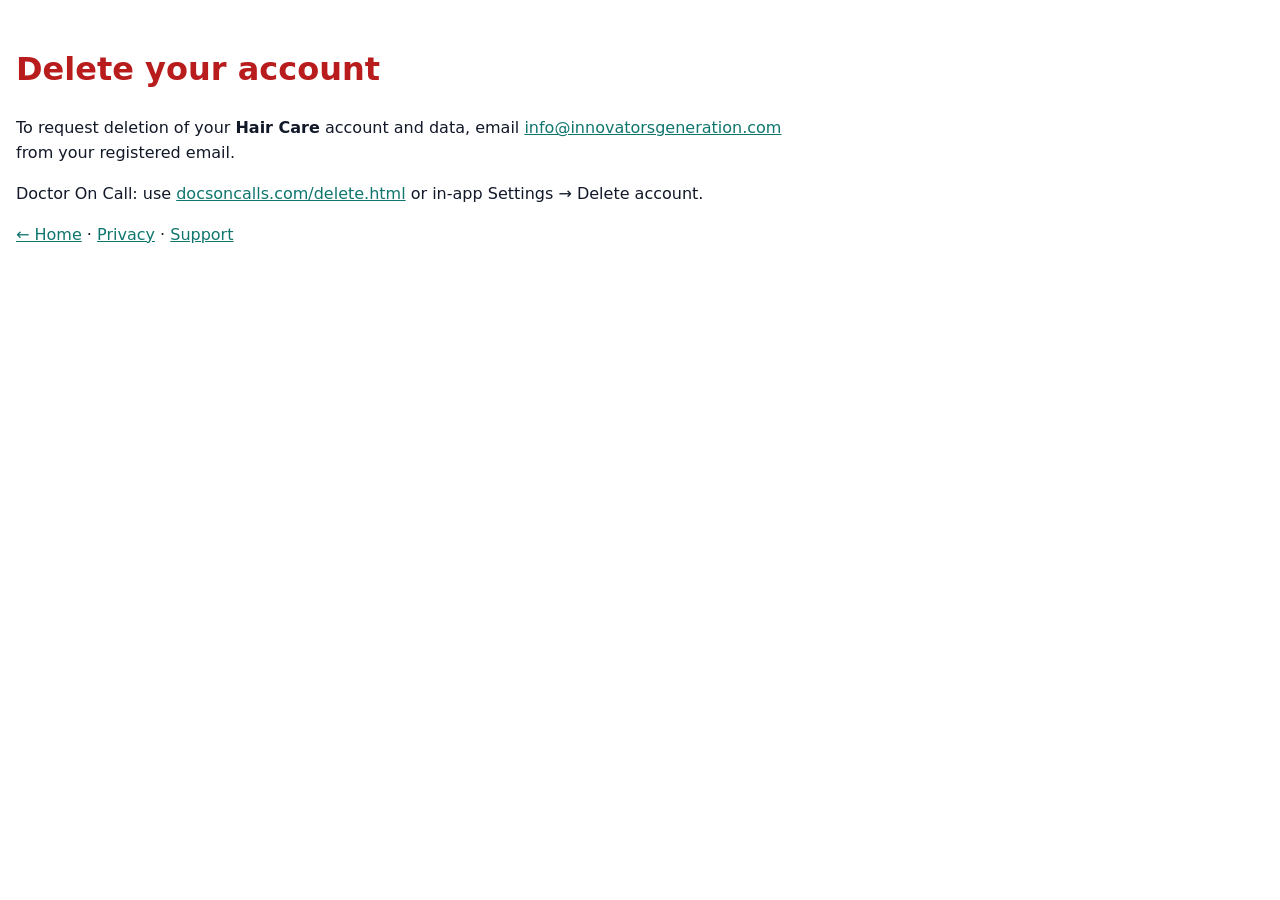
<file: delete.html>
<!doctype html>
<html lang="en">
<head>
  <meta charset="UTF-8" />
  <meta name="viewport" content="width=device-width, initial-scale=1" />
  <title>Delete Account · Hair Care</title>
  <style>
    body { margin: 0; font-family: system-ui, sans-serif; line-height: 1.55; color: #111827; max-width: 820px; margin: 0 auto; padding: 24px 16px; }
    h1 { color: #b91c1c; }
    a { color: #0f766e; }
  </style>
<meta name="viewport" content="width=device-width, initial-scale=1, viewport-fit=cover" />
  <meta name="mobile-web-app-capable" content="yes" />
  <meta name="apple-mobile-web-app-capable" content="yes" />
  <meta name="theme-color" content="#0f766e" />
  <style id="mobile-enhance">
    *, *::before, *::after { box-sizing: border-box; }
    html { -webkit-text-size-adjust: 100%; text-size-adjust: 100%; }
    body { margin: 0; overflow-x: hidden; }
    img, video, iframe, svg, canvas, table { max-width: 100%; height: auto; }
    input, select, textarea, button { max-width: 100%; font-size: 16px; }
    @media (max-width: 768px) {
      body { padding-left: 12px; padding-right: 12px; }
      h1 { font-size: 1.5rem; }
    }
  </style>
</head>
<body>
  <h1>Delete your account</h1>
  <p>To request deletion of your <strong>Hair Care</strong> account and data, email
    <a href="mailto:info@innovatorsgeneration.com?subject=Delete%20account%20Hair Care">info@innovatorsgeneration.com</a>
    from your registered email.</p>
  <p>Doctor On Call: use <a href="https://docsoncalls.com/delete.html">docsoncalls.com/delete.html</a> or in-app Settings → Delete account.</p>
  <p><a href="index.html">← Home</a> · <a href="privacy.html">Privacy</a> · <a href="support.html">Support</a></p>
</body>
</html>
</file>
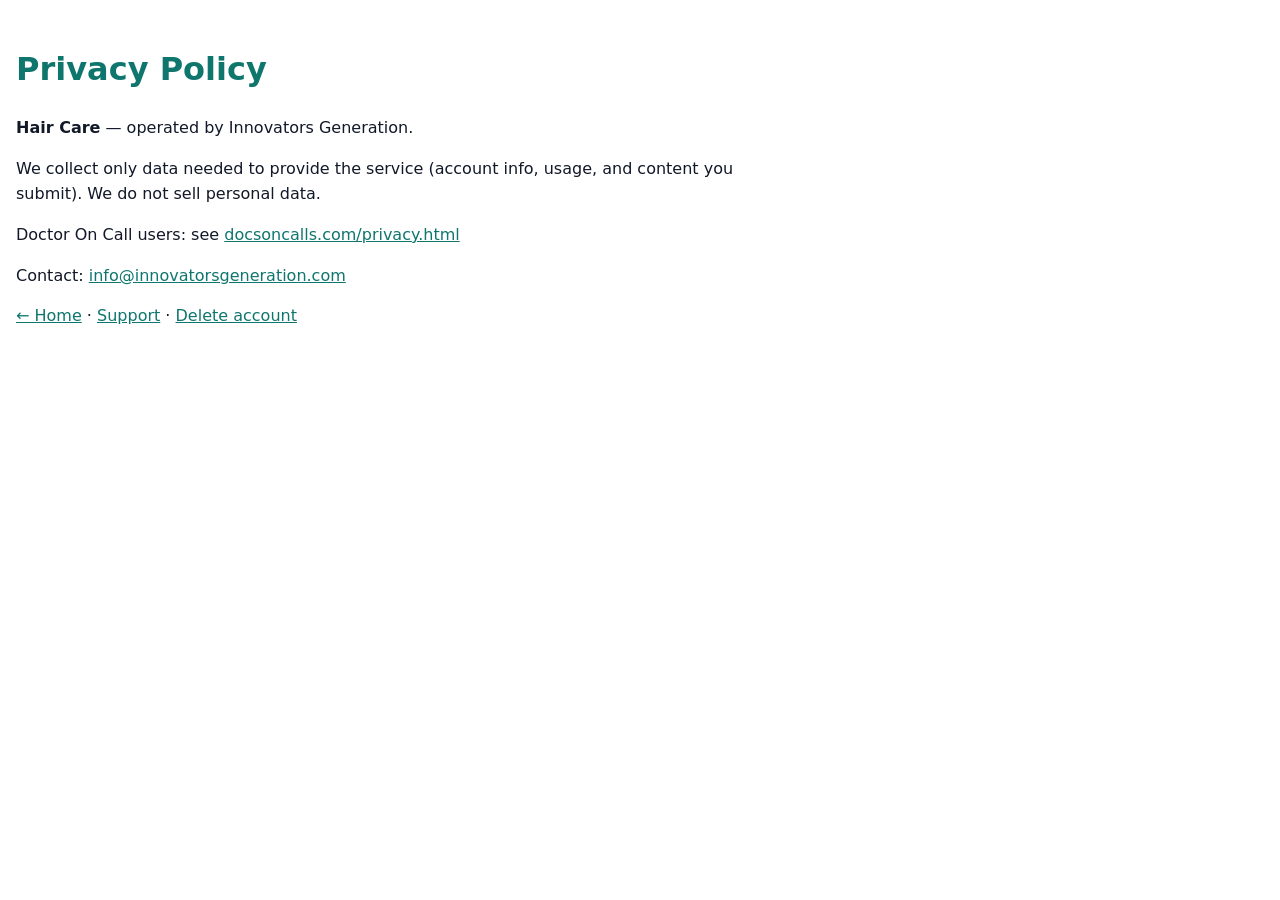
<file: privacy.html>
<!doctype html>
<html lang="en">
<head>
  <meta charset="UTF-8" />
  <meta name="viewport" content="width=device-width, initial-scale=1" />
  <title>Privacy Policy · Hair Care</title>
  <style>
    body { margin: 0; font-family: system-ui, sans-serif; line-height: 1.55; color: #111827; max-width: 820px; margin: 0 auto; padding: 24px 16px; }
    h1 { color: #0f766e; }
    a { color: #0f766e; }
  </style>
<meta name="viewport" content="width=device-width, initial-scale=1, viewport-fit=cover" />
  <meta name="mobile-web-app-capable" content="yes" />
  <meta name="apple-mobile-web-app-capable" content="yes" />
  <meta name="theme-color" content="#0f766e" />
  <style id="mobile-enhance">
    *, *::before, *::after { box-sizing: border-box; }
    html { -webkit-text-size-adjust: 100%; text-size-adjust: 100%; }
    body { margin: 0; overflow-x: hidden; }
    img, video, iframe, svg, canvas, table { max-width: 100%; height: auto; }
    input, select, textarea, button { max-width: 100%; font-size: 16px; }
    @media (max-width: 768px) {
      body { padding-left: 12px; padding-right: 12px; }
      h1 { font-size: 1.5rem; }
    }
  </style>
</head>
<body>
  <h1>Privacy Policy</h1>
  <p><strong>Hair Care</strong> — operated by Innovators Generation.</p>
  <p>We collect only data needed to provide the service (account info, usage, and content you submit). We do not sell personal data.</p>
  <p>Doctor On Call users: see <a href="https://docsoncalls.com/privacy.html">docsoncalls.com/privacy.html</a></p>
  <p>Contact: <a href="mailto:info@innovatorsgeneration.com">info@innovatorsgeneration.com</a></p>
  <p><a href="index.html">← Home</a> · <a href="support.html">Support</a> · <a href="delete.html">Delete account</a></p>
</body>
</html>
</file>
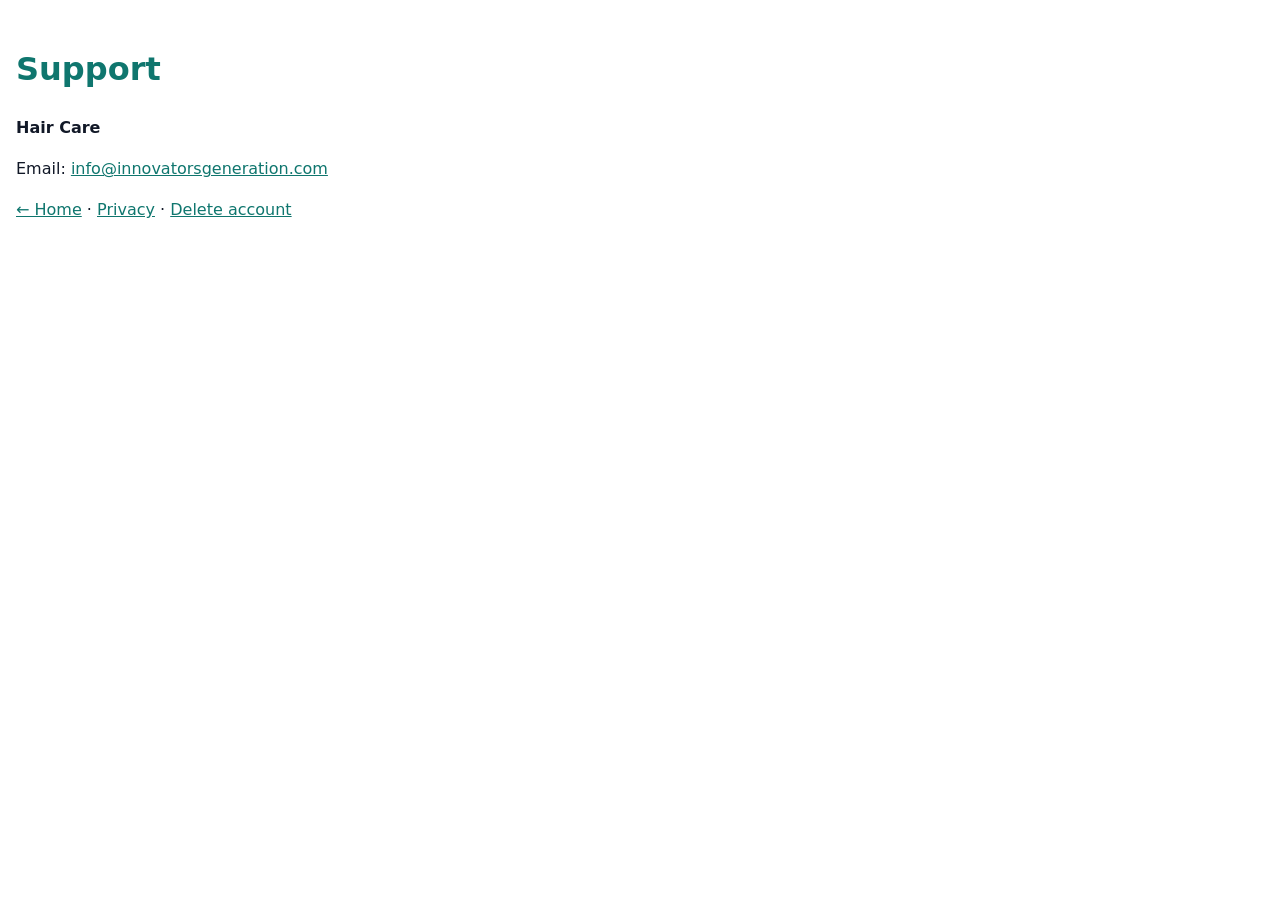
<file: support.html>
<!doctype html>
<html lang="en">
<head>
  <meta charset="UTF-8" />
  <meta name="viewport" content="width=device-width, initial-scale=1" />
  <title>Support · Hair Care</title>
  <style>
    body { margin: 0; font-family: system-ui, sans-serif; line-height: 1.55; color: #111827; max-width: 820px; margin: 0 auto; padding: 24px 16px; }
    h1 { color: #0f766e; }
    a { color: #0f766e; }
  </style>
<meta name="viewport" content="width=device-width, initial-scale=1, viewport-fit=cover" />
  <meta name="mobile-web-app-capable" content="yes" />
  <meta name="apple-mobile-web-app-capable" content="yes" />
  <meta name="theme-color" content="#0f766e" />
  <style id="mobile-enhance">
    *, *::before, *::after { box-sizing: border-box; }
    html { -webkit-text-size-adjust: 100%; text-size-adjust: 100%; }
    body { margin: 0; overflow-x: hidden; }
    img, video, iframe, svg, canvas, table { max-width: 100%; height: auto; }
    input, select, textarea, button { max-width: 100%; font-size: 16px; }
    @media (max-width: 768px) {
      body { padding-left: 12px; padding-right: 12px; }
      h1 { font-size: 1.5rem; }
    }
  </style>
</head>
<body>
  <h1>Support</h1>
  <p><strong>Hair Care</strong></p>
  <p>Email: <a href="mailto:info@innovatorsgeneration.com">info@innovatorsgeneration.com</a></p>
  <p><a href="index.html">← Home</a> · <a href="privacy.html">Privacy</a> · <a href="delete.html">Delete account</a></p>
</body>
</html>
</file>
